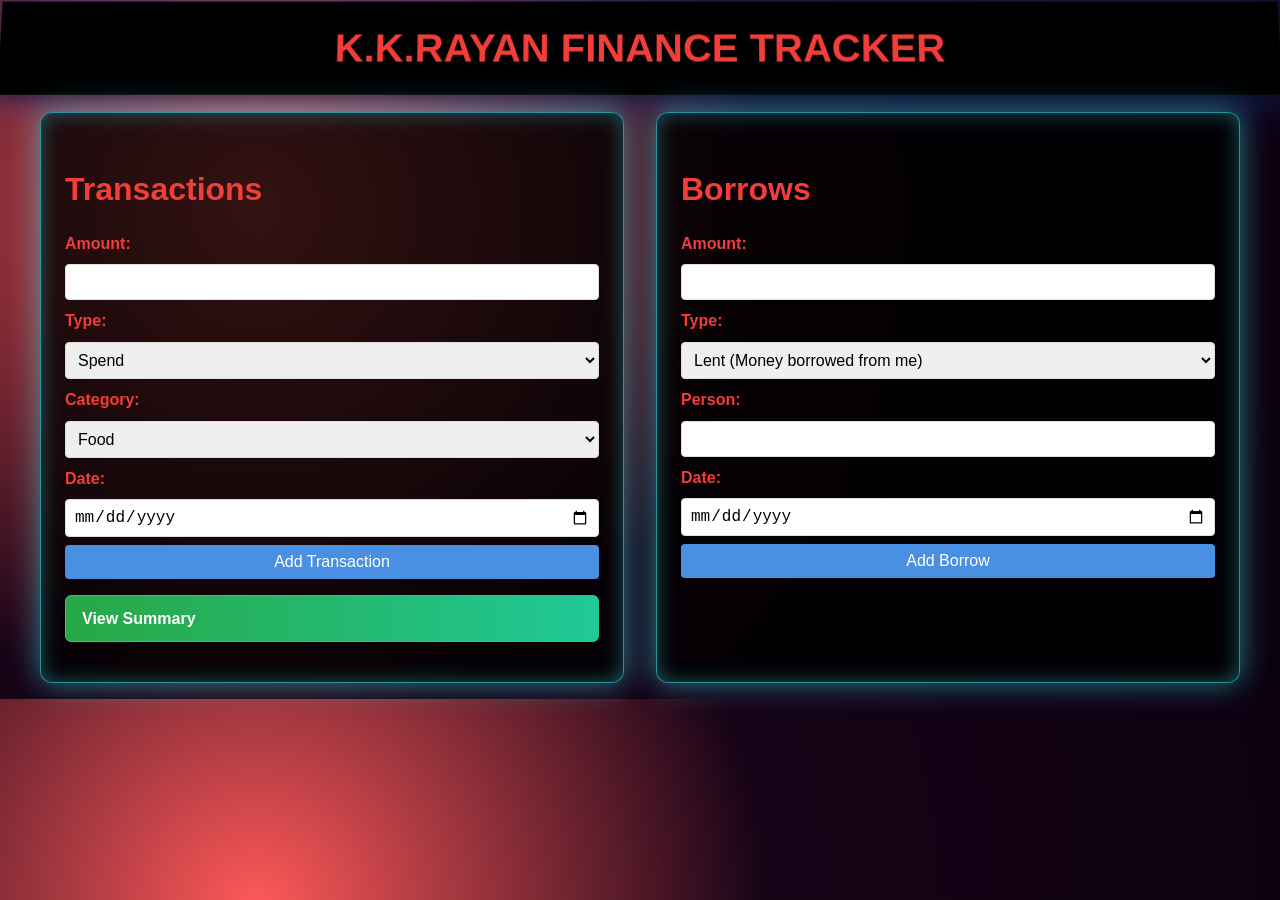
<file: index.html>
<!DOCTYPE html>
<html lang="en">
<head>
    <meta charset="UTF-8">
    <meta name="viewport" content="width=device-width, initial-scale=1.0">
    <title>Personal Finance Tracker</title>
    <link rel="stylesheet" href="styles.css">
</head>
<body>
    <header>
        <h1>K.K.RAYAN FINANCE TRACKER</h1>
    </header>
    <main>
        <section id="transactions">
            <h2>Transactions</h2>
            <form id="transaction-form">
                <label for="amount">Amount:</label>
                <input type="number" id="amount" step="0.01" required>
                <label for="type">Type:</label>
                <select id="type" required>
                    <option value="spend">Spend</option>
                    <option value="receive">Receive</option>
                </select>
                <label for="category">Category:</label>
                <select id="category">
                    <option value="food">Food</option>
                    <option value="transport">Transport</option>
                    <option value="entertainment">Entertainment</option>
                    <option value="utilities">Utilities</option>
                    <option value="other">Other</option>
                </select>
                <label for="date">Date:</label>
                <input type="date" id="date" required>
                <button type="submit">Add Transaction</button>
                <a href="summary.html" class="btn-summary">View Summary</a>
            </form>
            <ul id="transaction-list"></ul>
        </section>
        <section id="borrows">
            <h2>Borrows</h2>
            <form id="borrow-form">
                <label for="borrow-amount">Amount:</label>
                <input type="number" id="borrow-amount" step="0.01" required>
                <label for="borrow-type">Type:</label>
                <select id="borrow-type" required>
                    <option value="lent">Lent (Money borrowed from me)</option>
                    <option value="borrowed">Borrowed (Money I borrowed)</option>
                </select>
                <label for="person">Person:</label>
                <input type="text" id="person" required>
                <label for="borrow-date">Date:</label>
                <input type="date" id="borrow-date" required>
                <button type="submit">Add Borrow</button>
            </form>
            <ul id="borrow-list"></ul>
        </section>
    </main>
    <script src="script.js"></script>
</body>
</html>
</file>
<file: styles.css>
body {
    font-family: 'Segoe UI', Tahoma, Geneva, Verdana, sans-serif;
    margin: 0;
    padding: 0;
    background: radial-gradient(circle at 20% 30%, rgba(255, 0, 0, 0.65), rgba(20, 0, 20, 0.99) 45%, #0b0010);
    color: #f23d39;
    line-height: 1.6;
    perspective: 1000px;
    overflow-x: hidden;
}

header {
    background-color: #000;
    color: #f23d39;
    padding: 1rem;
    text-align: center;
    transform: rotateX(5deg);
    box-shadow: 0 4px 20px rgba(0, 0, 0, 0.6), 0 0 45px rgba(40, 100, 250, 0.55);
}

header h1 {
    margin: 0;
    font-size: clamp(1.5rem, 5vw, 2.5rem);
    word-wrap: break-word;
}

main {
    max-width: 1200px;
    margin: 0 auto;
    padding: 1rem;
    display: grid;
    grid-template-columns: 1fr 1fr;
    gap: 2rem;
    transform-style: preserve-3d;
}

@media (max-width: 768px) {
    main {
        padding: 1rem;
        grid-template-columns: 1fr;
        gap: 1.5rem;
    }
}

section {
    background-color: rgba(0, 0, 0, 0.8);
    padding: 1.5rem;
    border-radius: 12px;
    box-shadow: 0 0 30px rgba(56, 209, 220, 0.6),
                inset 0 0 20px rgba(56, 209, 220, 0.4);
    border: 1px solid rgba(56, 209, 220, 0.7);
    transform: translateZ(0);
    transition: transform 0.35s ease, box-shadow 0.35s ease;
    animation: neonPulse 2s infinite alternate;
}

@media (max-width: 768px) {
    section {
        padding: 1rem;
        border-radius: 10px;
        box-shadow: 0 0 20px rgba(56, 209, 220, 0.5),
                    inset 0 0 15px rgba(56, 209, 220, 0.3);
    }
    
    section:hover {
        transform: translateY(-3px) scale(1.01);
    }
}

section:hover {
    transform: translateY(-5px) scale(1.02);
    box-shadow: 0 0 50px rgba(56, 209, 220, 0.9),
                inset 0 0 25px rgba(56, 209, 220, 0.6);
}

@keyframes neonPulse {
    from {
        box-shadow: 0 0 20px rgba(56, 209, 220, 0.6), inset 0 0 15px rgba(56, 209, 220, 0.4);
    }
    to {
        box-shadow: 0 0 45px rgba(56, 209, 220, 1), inset 0 0 30px rgba(56, 209, 220, 0.7);
    }
}

h2 {
    color: #f23d39;
    margin-bottom: 1rem;
    transform: translateZ(10px);
    font-size: clamp(1.3rem, 4vw, 2rem);
}

section {
    color: #f23d39;
}

form {
    display: flex;
    flex-direction: column;
    gap: 0.5rem;
}

@media (max-width: 768px) {
    form {
        gap: 1rem;
    }
}

label {
    font-weight: bold;
    font-size: clamp(0.9rem, 2vw, 1rem);
}

canvas {
    max-width: 100%;
    height: auto;
}

@media (max-width: 768px) {
    canvas {
        max-width: 100%;
    }
}

input, select, button {
    padding: 0.5rem;
    border: 1px solid #ddd;
    border-radius: 4px;
    font-size: 1rem;
    transform: translateZ(5px);
}

@media (max-width: 768px) {
    input, select, button {
        padding: 0.75rem;
        font-size: 16px;
        min-height: 44px;
        border-radius: 6px;
    }
}

button {
    background-color: #4a90e2;
    color: white;
    border: none;
    cursor: pointer;
    transition: all 0.3s ease;
    transform: translateZ(10px);
    font-weight: 500;
}

@media (max-width: 768px) {
    button {
        width: 100%;
        margin-top: 0.5rem;
    }
}

button:hover {
    background-color: #357abd;
    transform: translateZ(15px) scale(1.05);
    box-shadow: 0 4px 15px rgba(74, 144, 226, 0.4);
}

@media (max-width: 768px) {
    button:hover {
        transform: scale(1.02);
    }
}

.btn-summary {
    display: inline-block;
    text-decoration: none;
    padding: 0.6rem 1rem;
    border-radius: 6px;
    margin-top: 0.5rem;
    background: linear-gradient(90deg, #28a745, #20c997);
    color: #fff;
    font-weight: bold;
    border: 1px solid #20c997;
    transition: transform 0.25s ease, box-shadow 0.25s ease;
}

@media (max-width: 768px) {
    .btn-summary {
        display: block;
        width: 100%;
        text-align: center;
        padding: 0.75rem;
    }
}

.btn-summary:hover {
    transform: translateZ(15px) scale(1.04);
    box-shadow: 0 6px 18px rgba(32, 201, 151, 0.4);
}

@media (max-width: 768px) {
    .btn-summary:hover {
        transform: scale(1.02);
    }
}

ul {
    list-style-type: none;
    padding: 0;
}

li {
    padding: 0.5rem;
    border-bottom: 1px solid #eee;
    display: flex;
    justify-content: space-between;
    align-items: center;
    transform: translateZ(5px);
    transition: transform 0.3s ease;
    flex-wrap: wrap;
    gap: 0.5rem;
}

@media (max-width: 768px) {
    li {
        flex-direction: column;
        align-items: flex-start;
        padding: 0.75rem 0.5rem;
    }
    
    li button {
        width: 100%;
    }
}

li:hover {
    transform: translateZ(10px) scale(1.02);
}

@media (max-width: 768px) {
    li:hover {
        transform: scale(1.01);
    }
}

#summary {
    grid-column: span 2;
    text-align: center;
    transform: rotateX(-2deg);
}

@media (max-width: 768px) {
    #summary {
        grid-column: span 1;
    }
}

#summary p {
    font-size: 1.2rem;
    margin: 0.5rem 0;
    transform: translateZ(10px);
    word-wrap: break-word;
}

@media (max-width: 768px) {
    #summary p {
        font-size: 1rem;
    }
}
</file>
